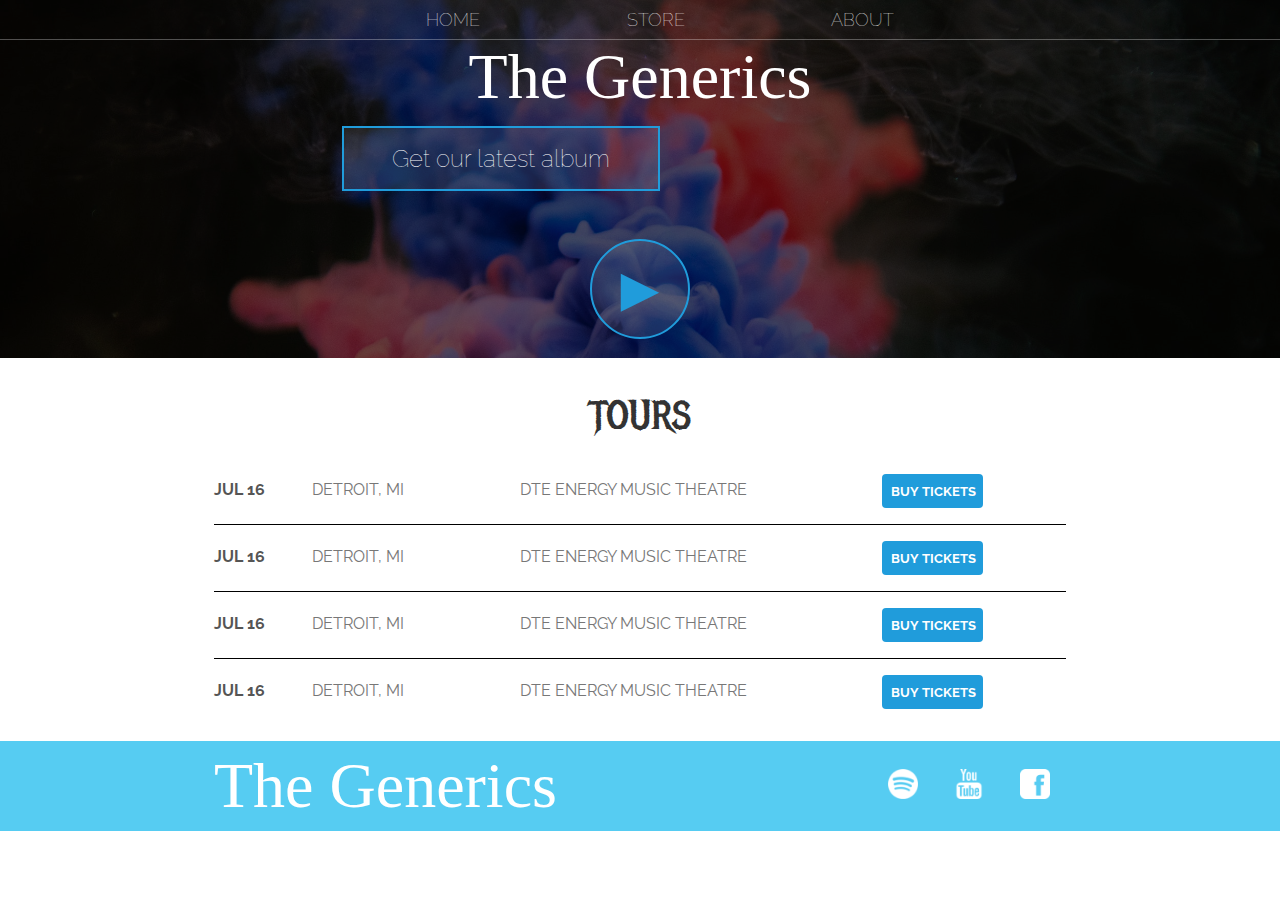
<file: index.html>
<!DOCTYPE html>
<html>
  <head>
    <title>Index Page</title>
    <meta name="description" content="this is the description" />
    <link rel="stylesheet" href="styles.css" />
  </head>
  <body>
    <header class="main-header">
      <nav class="nav main-nav">
        <ul>
          <li><a href="index.html">HOME</a></li>
          <li><a href="store.html">STORE</a></li>
          <li><a href="about.html">ABOUT</a></li>
        </ul>
      </nav>

      <h1 class="band-name band-name-large">The Generics</h1>
      <div class="container">
        <button class="btn btn-header" type="button">
          Get our latest album
        </button>
      </div>

      <button class="btn btn-header btn-play" type="button">&#9658;</button>
      <br />
    </header>

    <section class="content-section container">
      <h2 class="section-header">TOURS</h2>
      <div>
        <div class="tour-row">
          <span class="tour-item tour-date">JUL 16</span>
          <span class="tour-item tour-city">DETROIT, MI</span>
          <span class="tour-item tour-arena"> DTE ENERGY MUSIC THEATRE</span>
          <button type="button" class="btn tour-item tour-btn btn-primary">
            BUY TICKETS
          </button>
        </div>

        <div class="tour-row">
          <span class="tour-item tour-date">JUL 16</span>
          <span class="tour-item tour-city">DETROIT, MI</span>
          <span class="tour-item tour-arena"> DTE ENERGY MUSIC THEATRE</span>
          <button type="button" class="btn tour-item tour-btn btn-primary">
            BUY TICKETS
          </button>
        </div>

        <div class="tour-row">
          <span class="tour-item tour-date">JUL 16</span>
          <span class="tour-item tour-city">DETROIT, MI</span>
          <span class="tour-item tour-arena"> DTE ENERGY MUSIC THEATRE</span>
          <button type="button" class="btn tour-item tour-btn btn-primary">
            BUY TICKETS
          </button>
        </div>

        <div class="tour-row">
          <span class="tour-item tour-date">JUL 16</span>
          <span class="tour-item tour-city">DETROIT, MI</span>
          <span class="tour-item tour-arena"> DTE ENERGY MUSIC THEATRE</span>
          <button type="button" class="btn tour-item tour-btn btn-primary">
            BUY TICKETS
          </button>
        </div>
      </div>
    </section>
    <footer class="main-footer">
      <div class="container main-footer-container">
        <h3 class="band-name">The Generics</h3>
        <ul class="nav footer-nav">
          <li>
            <a href="https://www.google.com" target="_blank">
              <img src="Images/Spotify Logo.png" />
            </a>
          </li>

          <li>
            <a href="https://www.google.com" target="_blank">
              <img src="Images/YouTube Logo.png" />
            </a>
          </li>

          <li>
            <a href="https://www.google.com" target="_blank">
              <img src="Images/Facebook Logo.png" />
            </a>
          </li>
        </ul>
      </div>
    </footer>
  </body>
</html>
</file>
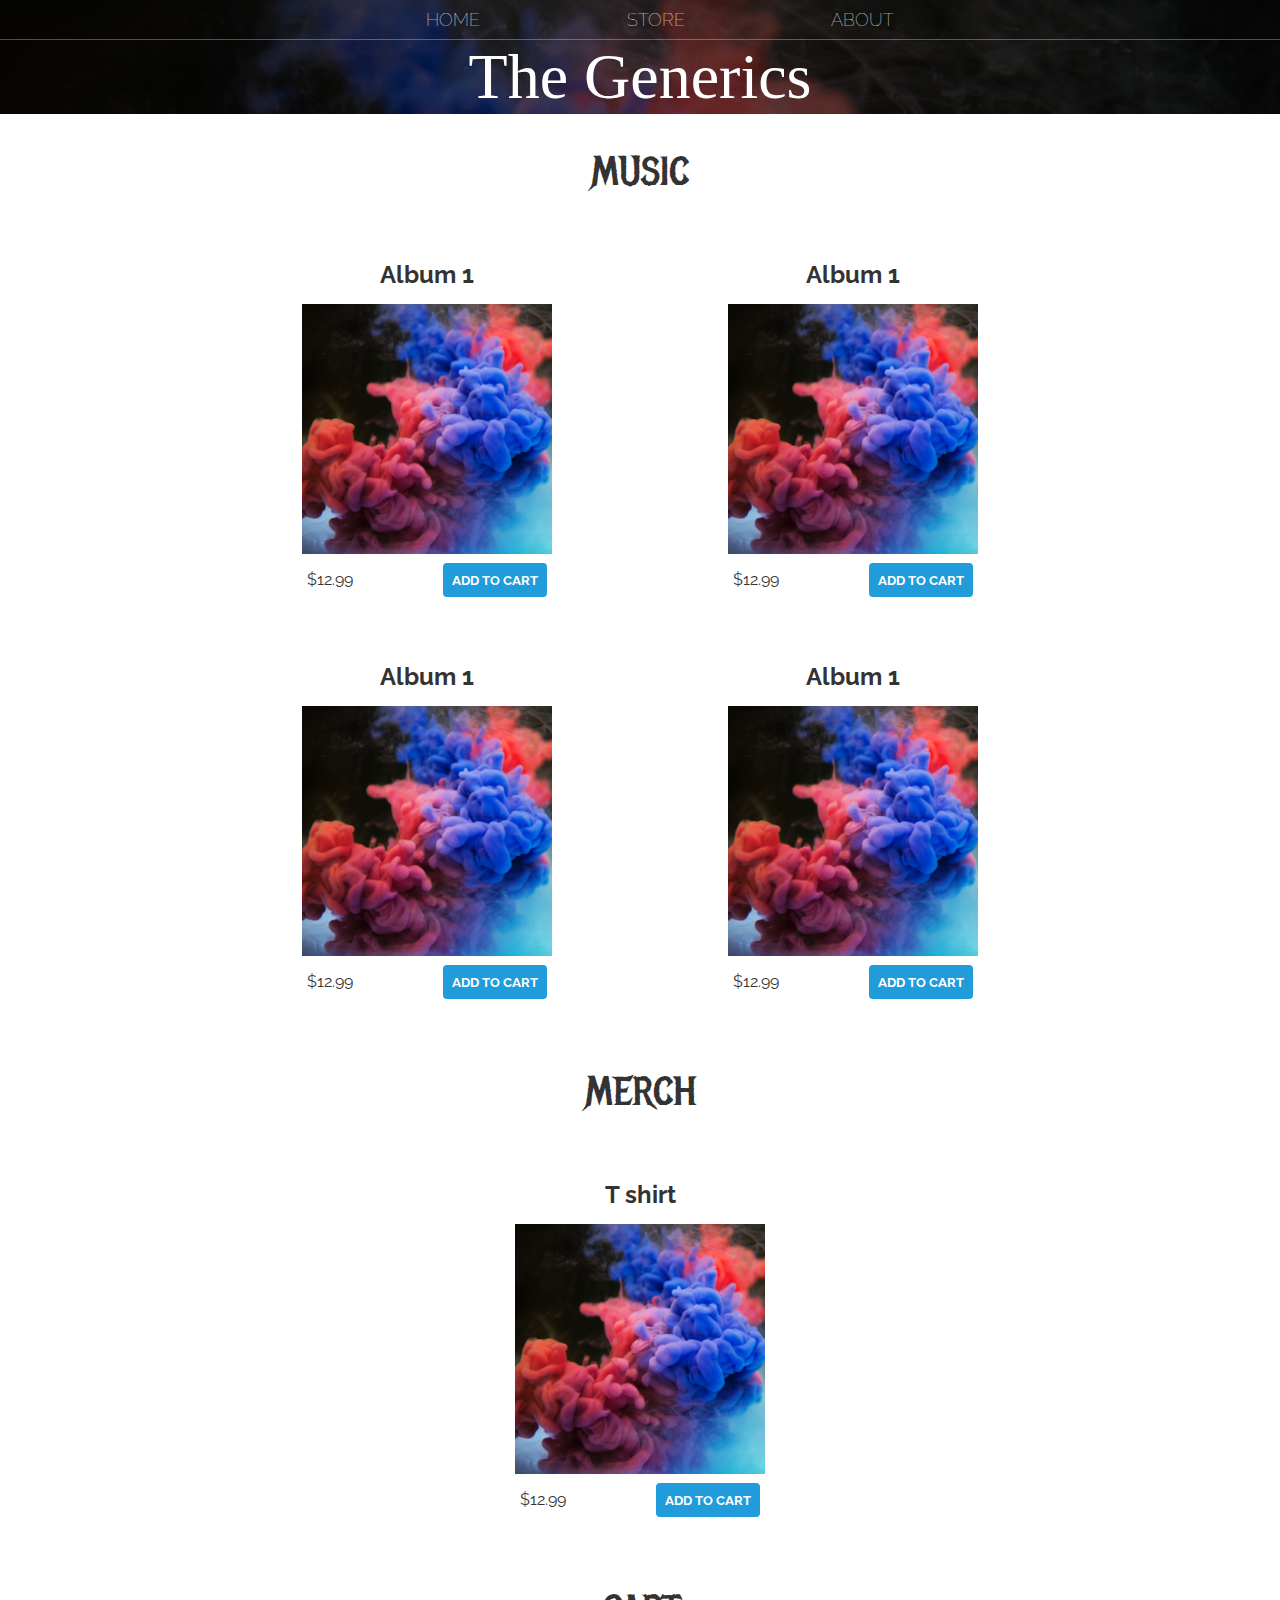
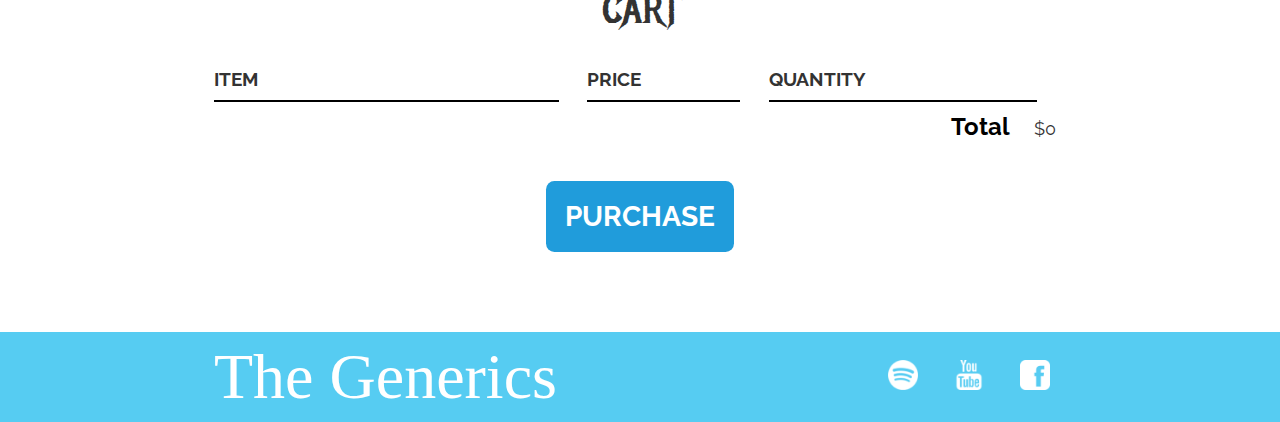
<file: store.html>
<!DOCTYPE html>
<html>
  <head>
    <title>The Store</title>
    <meta name="description" content="this is the description" />
    <link rel="stylesheet" href="styles.css" />
    <script src="store.js" async></script>
    <!--async face scriptul sa ruleze in background odata cu html-->
  </head>
  <body>
    <header class="main-header">
      <nav class="main-nav nav">
        <ul>
          <li><a href="index.html">HOME</a></li>
          <li><a href="store.html">STORE</a></li>
          <li><a href="about.html">ABOUT</a></li>
        </ul>
      </nav>

      <h1 class="band-name band-name-large">The Generics</h1>
    </header>

    <section class="container content-section">
      <h2 class="section-header">MUSIC</h2>
      <div class="shop-items">
        <div class="shop-item">
          <span class="shop-item-title">Album 1</span>
          <img class="shop-item-image" src="Images/Album 1.png" />

          <div class="shop-item-details">
            <span class="shop-item-price">$12.99</span>
            <button class="btn btn-primary shop-item-button" role="button">
              ADD TO CART
            </button>
          </div>
        </div>

        <div class="shop-item">
          <span class="shop-item-title">Album 1</span>
          <img class="shop-item-image" src="Images/Album 1.png" />

          <div class="shop-item-details">
            <span class="shop-item-price">$12.99</span>
            <button class="btn btn-primary shop-item-button" role="button">
              ADD TO CART
            </button>
          </div>
        </div>

        <div class="shop-item">
          <span class="shop-item-title">Album 1</span>
          <img class="shop-item-image" src="Images/Album 1.png" />

          <div class="shop-item-details">
            <span class="shop-item-price">$12.99</span>
            <button class="btn btn-primary shop-item-button" role="button">
              ADD TO CART
            </button>
          </div>
        </div>

        <div class="shop-item">
          <span class="shop-item-title">Album 1</span>
          <img class="shop-item-image" src="Images/Album 1.png" />

          <div class="shop-item-details">
            <span class="shop-item-price">$12.99</span>
            <button class="btn btn-primary shop-item-button" role="button">
              ADD TO CART
            </button>
          </div>
        </div>
      </div>
    </section>

    <section>
      <h2 class="section-header">MERCH</h2>
      <div class="shop-items">
        <div class="shop-item">
          <span class="shop-item-title">T shirt</span>
          <img class="shop-item-image" src="Images/Album 1.png" />

          <div class="shop-item-details">
            <span class="shop-item-price">$12.99</span>
            <button class="btn btn-primary shop-item-button" role="button">
              ADD TO CART
            </button>
          </div>
        </div>
      </div>
    </section>

    <section class="container content-section">
      <h2 class="section-header">CART</h2>

      <div class="cart-row">
        <span class="cart-item cart-header cart-column">ITEM</span>
        <span class="cart-price cart-header cart-column">PRICE</span>
        <span class="cart-quantity cart-header cart-column">QUANTITY</span>
      </div>

      <div class="cart-items"></div>
      <div class="cart-total">
        <strong class="cart-total-title">Total</strong>
        <span class="cart-total-price">$0</span>
      </div>

      <button class="btn btn-primary btn-purchase" role="button">
        PURCHASE
      </button>
    </section>

    <footer class="main-footer">
      <div class="container main-footer-container">
        <h3 class="band-name">The Generics</h3>
        <ul class="nav footer-nav">
          <li>
            <a href="https://www.google.com" target="_blank">
              <img src="Images/Spotify Logo.png" />
            </a>
          </li>

          <li>
            <a href="https://www.google.com" target="_blank">
              <img src="Images/YouTube Logo.png" />
            </a>
          </li>

          <li>
            <a href="https://www.google.com" target="_blank">
              <img src="Images/Facebook Logo.png" />
            </a>
          </li>
        </ul>
      </div>
    </footer>
  </body>
</html>
</file>
<file: styles.css>
@import url("https://fonts.googleapis.com/css?family=Raleway:300,400");
@import url("https://fonts.googleapis.com/css?family=Metal+Mania");

@font-face {
  font-family: "Booter - Zero Zero";
  src: url("Fonts/Booter\ -\ Zero\ Zero.woff") format("woof"),
    url("Fonts/Booter\ -\ Zero\ Zero.woff2") format("woof2");
  font-weight: normal;
  font-style: normal;
}

* {
  box-sizing: border-box;
  font-family: Raleway;
  color: #777;
}

html,
body {
  margin: 0;
  padding: 0;
}

.nav ul {
  margin: 0;
}

.nav li {
  display: inline;
}

.nav a {
  display: inline-block;
  padding: 0.5em;
  color: white;
  text-decoration: none;
}

.main-nav li {
  padding: 0 5%;
}

.nav a:hover {
  background-color: rgba(255, 255, 255, 0.3);
}

.main-nav {
  text-align: center;
  font-size: 1.1em;
  font-weight: lighter;
  border-bottom: 1px solid rgba(255, 255, 255, 0.3);
}

.main-header {
  background-color: rgba(0, 0, 0, 0.6);
  background-image: url("/Images/Header\ Background.jpg");
  background-blend-mode: multiply;
  background-size: cover;
}

.band-name {
  text-align: center;
  margin: 0;
  font-size: 4em;
  font-family: "Booter - Zero Zero";
  font-weight: normal;
  color: white;
}

.band-name-large {
  font: 8em;
}

.content-section {
  margin: 1em;
}

.container {
  max-width: 900px;
  margin: 0 auto;
  padding: 0 1.5em;
}

.section-header {
  font-family: "Metal Mania";
  font-weight: normal;
  color: #333;
  text-align: center;
  font-size: 2.5em;
}

.about-band-image {
  float: left;
  height: 200px;
  width: 200px;
  margin: 15px;
  border-radius: 50%;
}

.main-footer {
  background-color: #56ccf2;
  color: white;
  padding: 0.25em 0;
}

.main-footer-container {
  display: flex;
  align-items: center;
}

.main-footer-container ul {
  flex-grow: 1;
  text-align: end;
}

.footer-nav li {
  padding: 0 0.5em;
}

.footer-nav img {
  width: 30px;
  height: 30px;
}

.btn {
  text-align: center;
  vertical-align: middle;
  padding: 0.67em;
  cursor: pointer;
}

.btn-header {
  margin: 0.5em 15% 2em 15%;
  color: white;
  border: 2px solid #209cdb;
  background-color: rgba(255, 255, 255, 0.1);
  border-radius: 0;
  font-size: 1.5em;
  font-weight: lighter;
  padding-left: 2em;
  padding-right: 2em;
}

.btn-header:hover {
  background-color: rgba(255, 255, 255, 0.3);
}

.btn-play {
  display: block;
  margin: 0 auto;
  color: #209cdb;
  font-size: 4em;
  border-radius: 50%;
  padding: 0;
  width: 100px;
  height: 100px;
}

.tour-row {
  border-bottom: 1px solid black;
  padding-bottom: 1em;
  margin-bottom: 1em;
}

.tour-row:last-child {
  border-bottom: none;
}

.tour-item {
  display: inline-block;
  padding-right: 0.5em;
}

.tour-date {
  color: #555;
  font-weight: bold;
  width: 11%;
}

.tour-city {
  width: 24%;
}

.tour-arena {
  width: 42%;
}

.tour-btn {
  max-width: 19%;
}

.btn-primary {
  color: white;
  background-color: #209cdb;
  border: none;
  border-radius: 0.3em;
  font-weight: bold;
}

.btn-primary:hover {
  background-color: #56ccf2;
}

.shop-item {
  margin: 30px;
}

.shop-item-title {
  display: block;
  width: 100%;
  text-align: center;
  font-weight: bold;
  font-size: 1.5em;
  color: #333;
  margin-bottom: 15px;
}

.shop-item-image {
  height: 250px;
}

.shop-item-details {
  display: flex;
  align-items: center;
  padding: 5px;
}

.shop-item-price {
  flex-grow: 1;
  color: #333;
}

.shop-items {
  display: flex;
  flex-wrap: wrap;
  justify-content: space-around;
}

.cart-header {
  font-weight: bold;
  font-size: 1.2em;
  color: #333;
}

.cart-column {
  display: flex;
  align-items: center;
  border-bottom: 2px solid black;
  margin-right: 1.5em;
  padding-bottom: 10px;
  margin-top: 10 px;
}

.cart-row {
  display: flex;
  margin-bottom: 10px;
}

.cart-item {
  width: 45%;
}

.cart-price {
  width: 20%;
  font-size: 1.2em;
  color: #333;
}

.cart-quantity {
  width: 35%;
}

.cart-item-title {
  color: #333;
  margin-left: 0.5em;
  font-size: 1.2em;
}

.cart-item-image {
  width: 75px;
  height: auto;
  border-radius: 10px;
}

.btn-danger {
  color: white;
  background-color: #e85757;
  border: none;
  font-weight: bold;
}

.btn-danger:hover {
  background-color: #cc4c4c;
}

.cart-quantity-input {
  height: 34px;
  width: 34px;
  border-radius: 5px;
  border: 1px solid #56ccf2;
  background-color: #eee;
  color: #333;
  padding: 0;
  text-align: center;
  font-size: 1.2em;
  margin-right: 25px;
}

.cart-row:last-child {
  border-bottom: 1px solid black;
}

.cart-row:last-child .cart-column {
  border: none;
}

.cart-total {
  text-align: end;
  margin-top: 10px;
  margin-right: 10px;
}

.cart-total-title {
  font-weight: bold;
  font-size: 1.5em;
  color: black;
  margin-right: 20px;
}

.cart-total-price {
  color: #333;
  font-size: 1.1em;
}

.btn-purchase {
  display: block;
  margin: 40px auto 80px auto;
  font-size: 1.75em;
}
</file>
